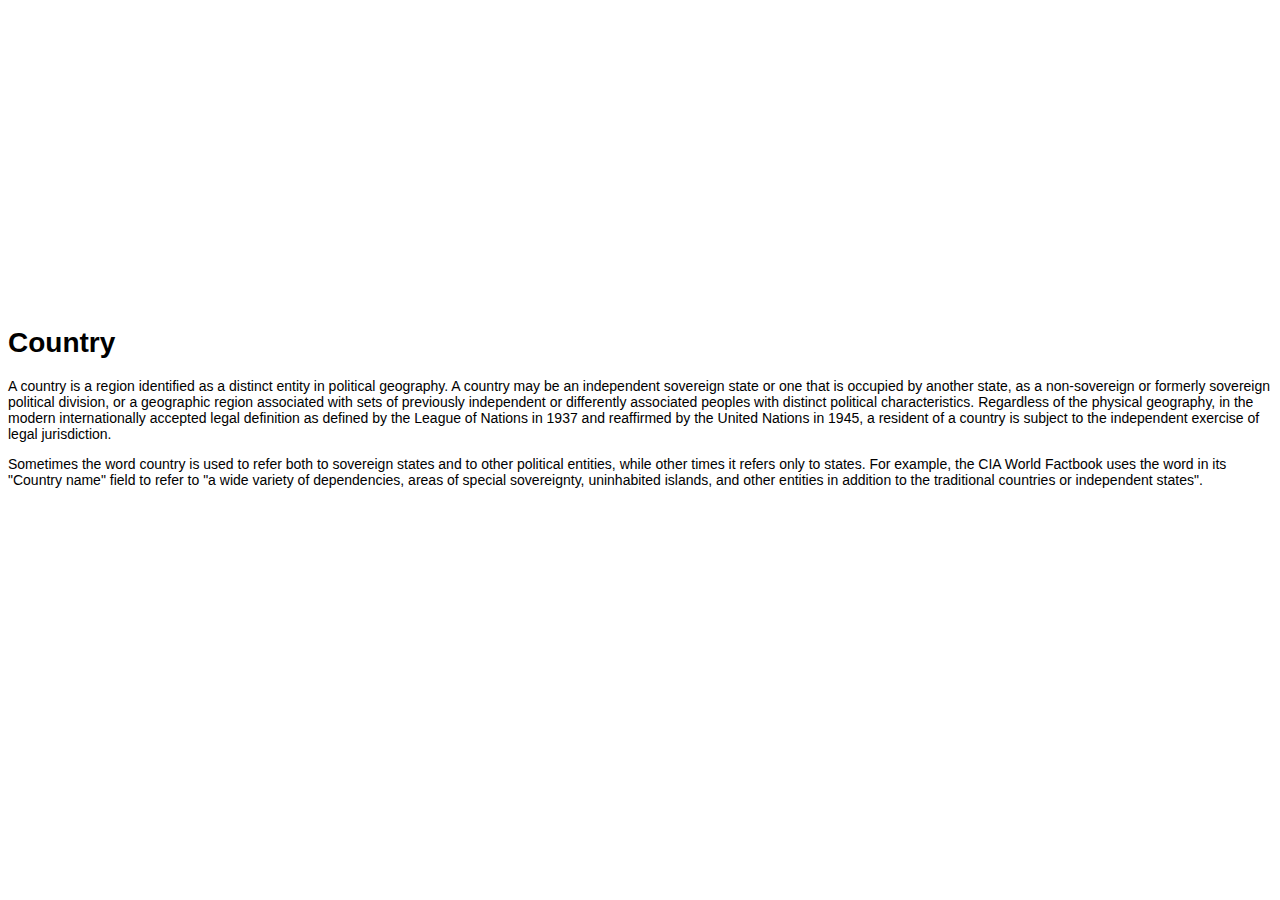
<file: country.html>
<html>
	<head>
	<style>
	body {
	    font-family: arial, helvetica, sans-serif;
	    font-size: 14px;
	}
	</style>
	</head>
	<body>
	<div style="background:url('http://upload.wikimedia.org/wikipedia/commons/b/b7/Europe_topography_map.png'); background-size:cover; height: 300px; width:100%;"></div>
	<h1>Country</h1>
	<p>A country is a region identified as a distinct entity in political geography. A country may be an independent sovereign state or one that is occupied by another state, as a non-sovereign or formerly sovereign political division, or a geographic region associated with sets of previously independent or differently associated peoples with distinct political characteristics. Regardless of the physical geography, in the modern internationally accepted legal definition as defined by the League of Nations in 1937 and reaffirmed by the United Nations in 1945, a resident of a country is subject to the independent exercise of legal jurisdiction.</p>

<p>Sometimes the word country is used to refer both to sovereign states and to other political entities, while other times it refers only to states. For example, the CIA World Factbook uses the word in its "Country name" field to refer to "a wide variety of dependencies, areas of special sovereignty, uninhabited islands, and other entities in addition to the traditional countries or independent states".</p>
	</body>
</html>
</file>
